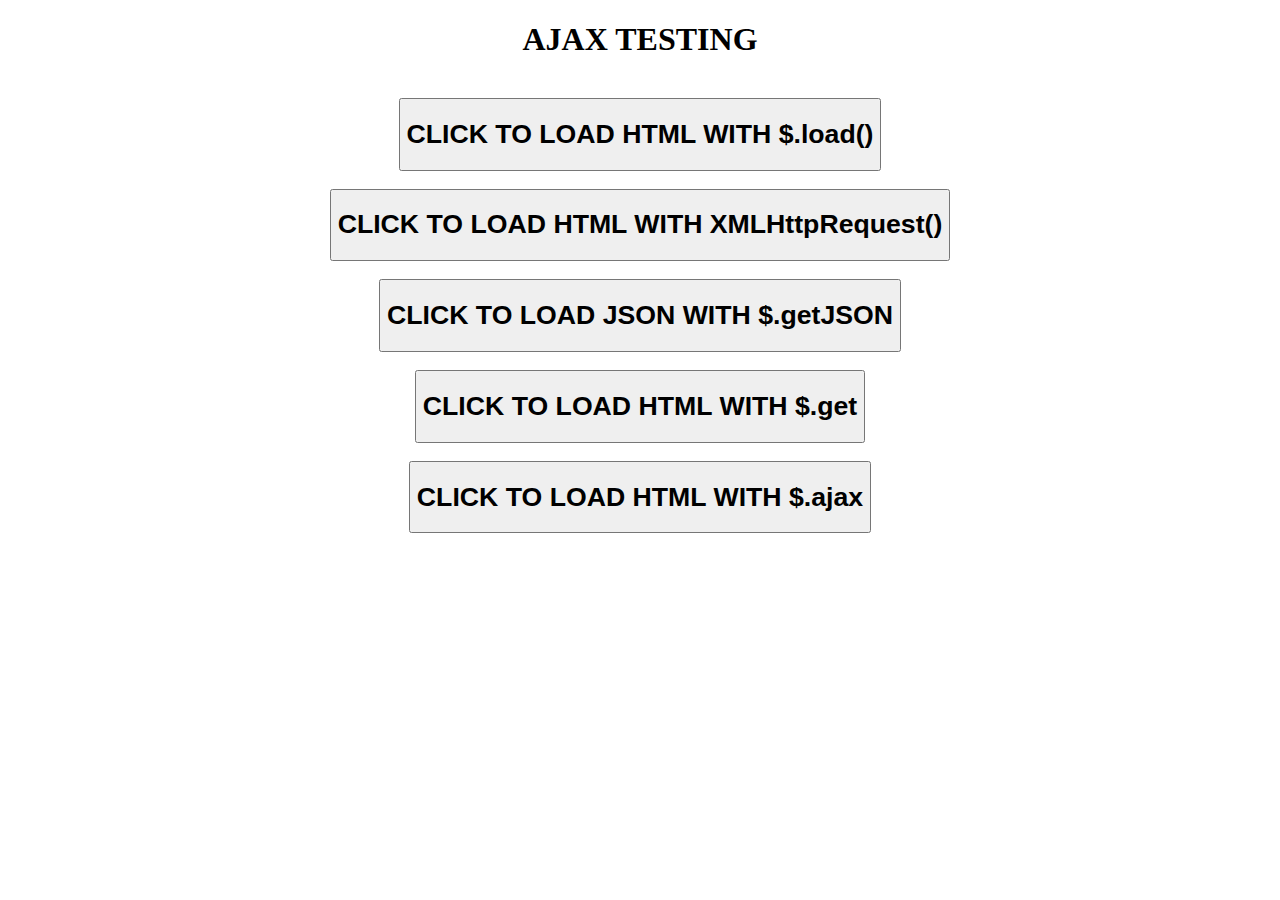
<file: index.html>
<!DOCTYPE html>
<html>
<head>
  <meta charset="utf-8">
  <meta http-equiv="X-UA-Compatible" content="IE=edge">
  <title>AJAX TUTORIAL</title>
  <link rel="stylesheet" href="styles.css">
  <script src="https://ajax.googleapis.com/ajax/libs/jquery/3.1.0/jquery.min.js"></script>
  <script src="script.js"></script>
  <link rel="icon" href="http://icons.iconarchive.com/icons/graphics-vibe/developer/256/ajax-icon.png">
</head>
<body>
<h1>AJAX TESTING</h1>
</br>

  <button id="firstButton"><h1>CLICK TO LOAD HTML WITH $.load()</h1></button>
<div id="firstDiv"></div>
</br>

<button id="secondButton"><h1>CLICK TO LOAD HTML WITH XMLHttpRequest()</h1></button>
<div id="secondDiv"></div>
</br>

<button id="thirdButton"><h1>CLICK TO LOAD JSON WITH $.getJSON</h1></button>
<div id="thirdDiv"></div>
<div id="thirdDiv2"></div>
</br>

<button id="fourthButton"><h1>CLICK TO LOAD HTML WITH $.get</h1></button>
<div id="fourthDiv"></div>
</br>

<button id="fifthButton"><h1>CLICK TO LOAD HTML WITH $.ajax</h1></button>
<div id="fifthDiv"></div>
</br>



</body>
</html>
</file>
<file: styles.css>
body{
  /*background-color: red;*/
  text-align: center;
}
</file>
